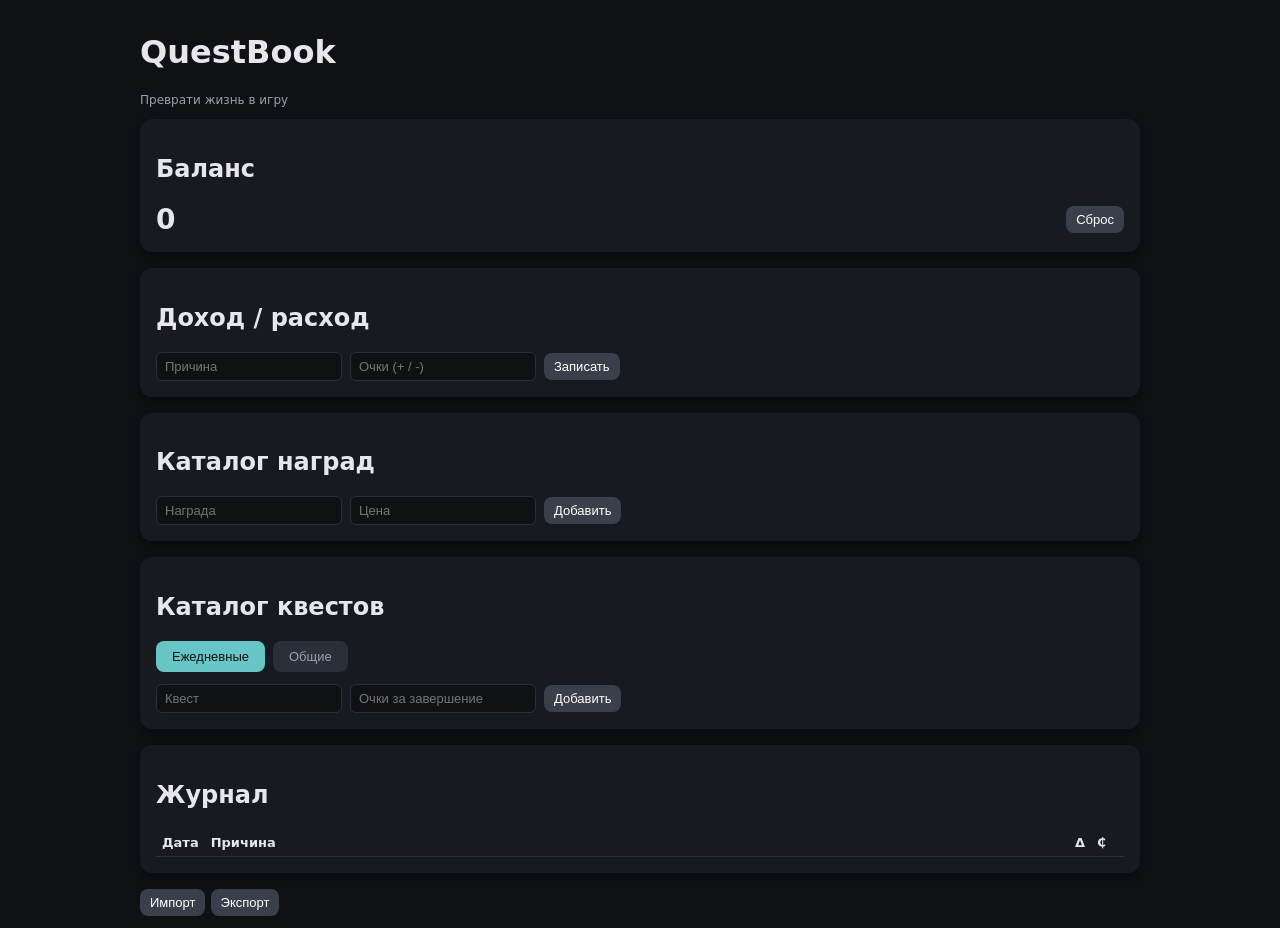
<file: index.html>
<!DOCTYPE html>
<html lang="ru">
<head>
  <meta charset="UTF-8" />
  <meta name="viewport" content="width=device-width, initial-scale=1.0" />

  <title>QuestBook — экономика очков</title>

  <link rel="manifest" href="manifest.json">
  <link rel="stylesheet" href="css/style.css">

  <meta name="theme-color" content="#0f1115">
</head>
<body>
  <div class="container">
    <h1>QuestBook</h1>
    <p class="muted">Преврати жизнь в игру</p>

    <!-- Баланс -->
    <div class="card">
      <h2>Баланс</h2>
      <div class="row" style="justify-content:space-between; align-items:center">
        <div class="balance" id="balance">0</div>
        <button onclick="resetAll()">Сброс</button>
      </div>
    </div>

    <!-- Доход / расход -->
    <div class="card">
      <h2>Доход / расход</h2>
      <div class="row">
        <input id="reason" placeholder="Причина" type="text" />
        <input id="amount" type="number" placeholder="Очки (+ / -)" />
        <button onclick="logCustom()">Записать</button>
      </div>
    </div>

    <!-- Каталог наград -->
    <div class="card">
      <h2>Каталог наград</h2>
      <div class="row">
        <input id="rewardName" placeholder="Награда" type="text" />
        <input id="rewardCost" type="number" placeholder="Цена" />
        <button onclick="addReward()">Добавить</button>
      </div>
      <div id="rewards" class="card-list"></div>
    </div>

    <!-- Каталог квестов -->
    <div class="card">
      <h2>Каталог квестов</h2>
      <div class="quest-tabs">
        <button id="dailyTabBtn" class="tab-btn active" onclick="switchQuestTab('daily')">Ежедневные</button>
        <button id="generalTabBtn" class="tab-btn" onclick="switchQuestTab('general')">Общие</button>
      </div>
      <div class="row">
        <input id="questName" placeholder="Квест" type="text" />
        <input id="questReward" type="number" placeholder="Очки за завершение" />
        <button onclick="addQuest()">Добавить</button>
      </div>
      <div id="quests" class="card-list quest-container" data-tab="daily"></div>
    </div>

    <!-- Журнал -->
    <div class="card">
      <h2>Журнал</h2>
      <table>
        <thead>
          <tr><th>Дата</th><th>Причина</th><th>Δ</th><th>₵</th><th></th></tr>
        </thead>
        <tbody id="log"></tbody>
      </table>
    </div>
      <div>
        <input
          type="file"
          id="importFile"
          accept="application/json"
          style="display:none"
        />
        <button onclick="document.getElementById('importFile').click()">Импорт</button>
        <button id="exportBtn">Экспорт</button>
      </div>
  </div>

  <script src="js/state.js"></script>
  <script src="js/validation.js"></script>
  <script src="js/storage.js"></script>
  <script src="js/importExport.js"></script>
  <script src="js/render.js"></script>
  <script src="js/drag.js"></script>
  <script src="js/app.js"></script>

</body>
</html>
</file>
<file: css/style.css>
body {
      font-family: system-ui, -apple-system, BlinkMacSystemFont, sans-serif;
      background: #0f1115;
      color: #e6e6eb;
      margin: 0;
      padding: 12px;
    }
    h1, h2 {
      font-weight: 600;
    }
    .container {
      max-width: 1000px;
      margin: 0 auto;
    }
    .card {
      background: #171a21;
      border-radius: 12px;
      padding: 16px;
      margin-bottom: 16px;
      box-shadow: 0 4px 12px rgba(0,0,0,0.4);
    }
    .row {
      display: flex;
      gap: 8px;
      flex-wrap: wrap;
      align-items: center;
    }
    button {
      background:  #3a3f4b;
      border: none;
      border-radius: 8px;
      padding: 6px 10px;
      color: white;
      cursor: pointer;
      font-size: 13px;
    }
    button.secondary {
      background: #3a3f4b;
      padding: 6px 20px;
    }
    @media (hover: hover) and (pointer: fine) {
      button:hover {
        background: rgb(104, 197, 197);
        color: #0f1115;
      }
    }
    button:active {
      background: rgb(104, 197, 197);
      color: #0f1115;
    }
    button.danger { background: #b63c3c; }
    button.delete {
      background: transparent;
      color: #9aa0ac;
      border: none;
      cursor: pointer;
      font-size: 13px;
    }
    button.delete:hover {
      color: #e6e6eb;
    }
    input {
      background: #0f1115;
      color: #e6e6eb;
      border: 1px solid #2a2f3a;
      border-radius: 6px;
      padding: 6px 8px;
      font-size: 13px;
    }
    table {
      width: 100%;
      border-collapse: collapse;
      margin-top: 8px;
    }
    th, td {
      text-align: left;
      padding: 6px;
      border-bottom: 1px solid #2a2f3a;
      font-size: 13px;
    }
    th:first-child, td:first-child {
      vertical-align: top;
    }
    th:nth-child(2), td:nth-child(2) {
      width: 100%;
    }
    th:nth-child(3), td:nth-child(3), th:nth-child(4), td:nth-child(4), td:last-child {
      text-align: right;
      vertical-align: top;
    }
    .balance { font-size: 28px; font-weight: 700; }
    .muted { color: #9aa0ac; font-size: 12px; }

    .card-list {
      display: flex;
      flex-direction: column;
      gap: 12px;
    }
    .quest-card, .reward-card {
      background: #171a21;
      border-radius: 12px;
      padding-top: 5px;
      display: flex;
      justify-content: space-between;
      align-items: center;
    }
    .card-main {
      flex: 1;
    }
    .card-title {
      font-weight: 500;
      font-size: 100%;
    }
    .card-sub {
      font-size: 70%;
      color: #9aa0ac;
    }
    .card-actions {
      display: flex;
      gap: 6px;
    }
    .drag-handle {
      cursor: grab;
      font-weight: bold;
      font-size: 24px;
      padding-right: 10px;
      user-select: none;
      touch-action: none;
    }
    .drag-handle:active {
      color: #fff;
    }
    /* .quest-card.dragging, .reward-card.dragging {
      opacity: 0.6;
      transform: scale(0.98);
    } */
    .quest-tabs {
      display: flex;
      gap: 8px;
      margin-bottom: 12px;
    }
    .tab-btn {
      background: #2a2f3a;
      border: none;
      border-radius: 8px;
      padding: 8px 16px;
      color: #9aa0ac;
      cursor: pointer;
      font-size: 13px;
      transition: all 0.2s;
    }
    .tab-btn.active {
      background: rgb(104, 197, 197);
      color: #0f1115;
    }
    @media (hover: hover) and (pointer: fine) {
      .tab-btn:hover {
        background: #3a3f4b;
      }
      .tab-btn.active:hover {
        background: rgb(104, 197, 197);
      }
    }
    .quest-container {
      touch-action: pan-y;
    }
</file>
